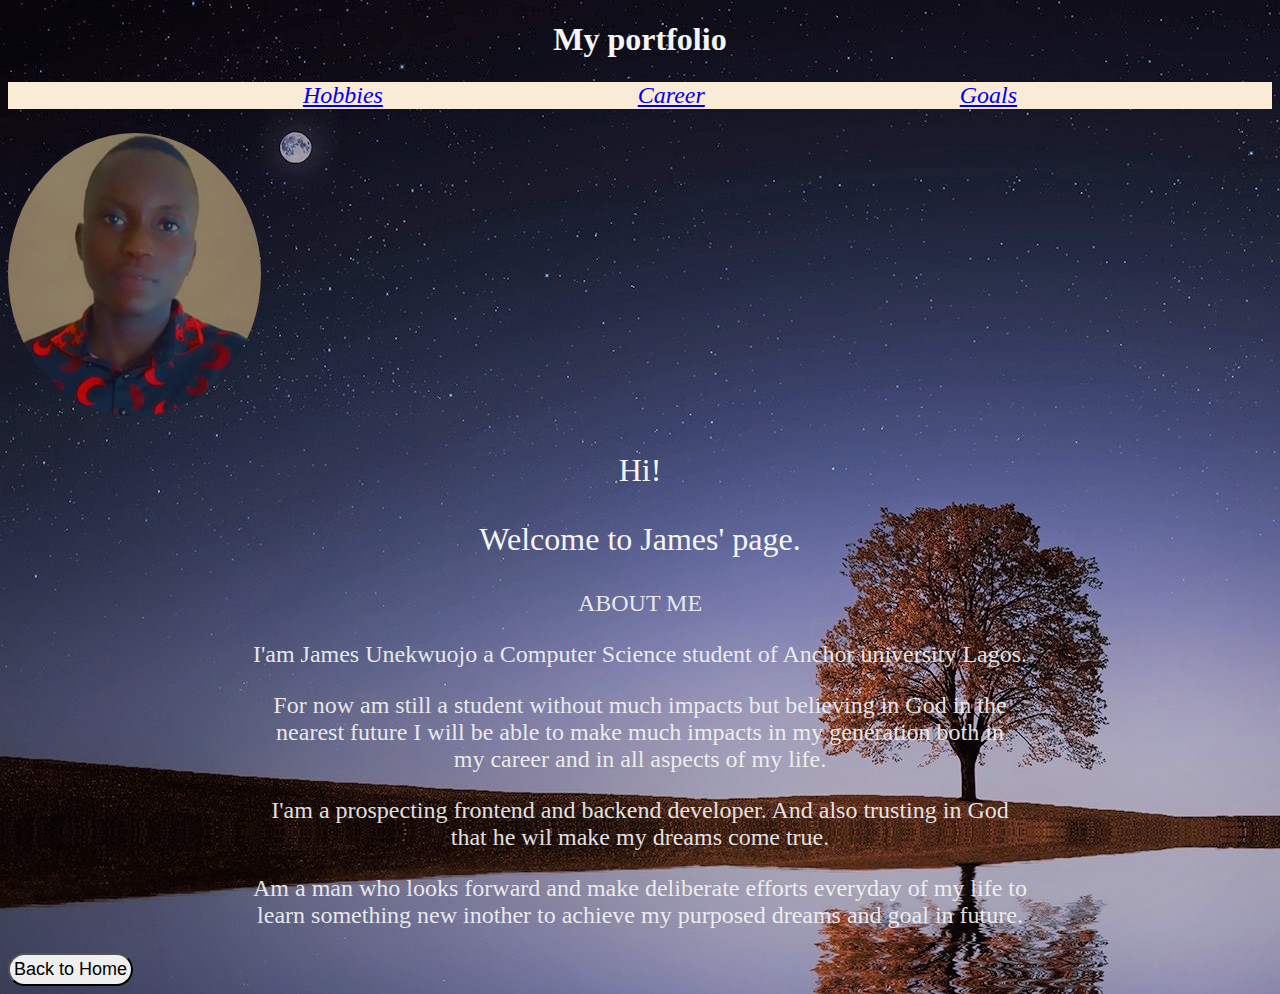
<file: index.html>
<!DOCTYPE html>
<html lang="en">
<head>
    <meta charset="UTF-8">
    <meta http-equiv="X-UA-Compatible" content="IE=edge">
    <meta name="viewport" content="width=device-width, initial-scale=1.0">
    <title>portfolio</title>
    <link rel="stylesheet" href="index.css">
</head>
<body class="background">
    <h1 class="header1">My portfolio</h1>
    <nav class="navlist">
        <ul class="mainlist">
            <a  href="./Hobbies.html"><li>Hobbies</li></a>
            <a href="./career.html"><li>Career</li></a>
            <a href="./Goals.html"><li>Goals</li></a>
             
        </ul>
    </nav>
    <section> 
        <div>
        <img id="myimage" src="./313530923_534997178014550_7971707943226915063_n (3).jpg" alt="my picture" width="20%" height="30%">    
        </div>
        <div class="welcomediv">
            <p>Hi!</p>
            <p>Welcome to James' page.</p>
        </div>
        <div class="textdiv">
            <P>ABOUT ME</P>
            <p>I'am  James Unekwuojo  a Computer Science student of Anchor university Lagos.</p>
            <p>For now  am still a student without much impacts but believing in God in the 
                <br> nearest future I will be able to make much impacts in my generation both in 
                <br> my career and in all aspects of my life.</p>
            <p>I'am a prospecting frontend and backend developer. And also trusting in God 
                <br> that he wil make my dreams come true.</p>
            <p>Am a man who looks forward and make deliberate efforts everyday of my life to 
                <br> learn something new inother to achieve my purposed dreams and goal in future.</p>

        </div>
        <div>
           <a  href="./index.html"><button id="homebutton">Back to Home</button></a>
        </div>
    </section>
    

    
    
</body>
</html>
</file>
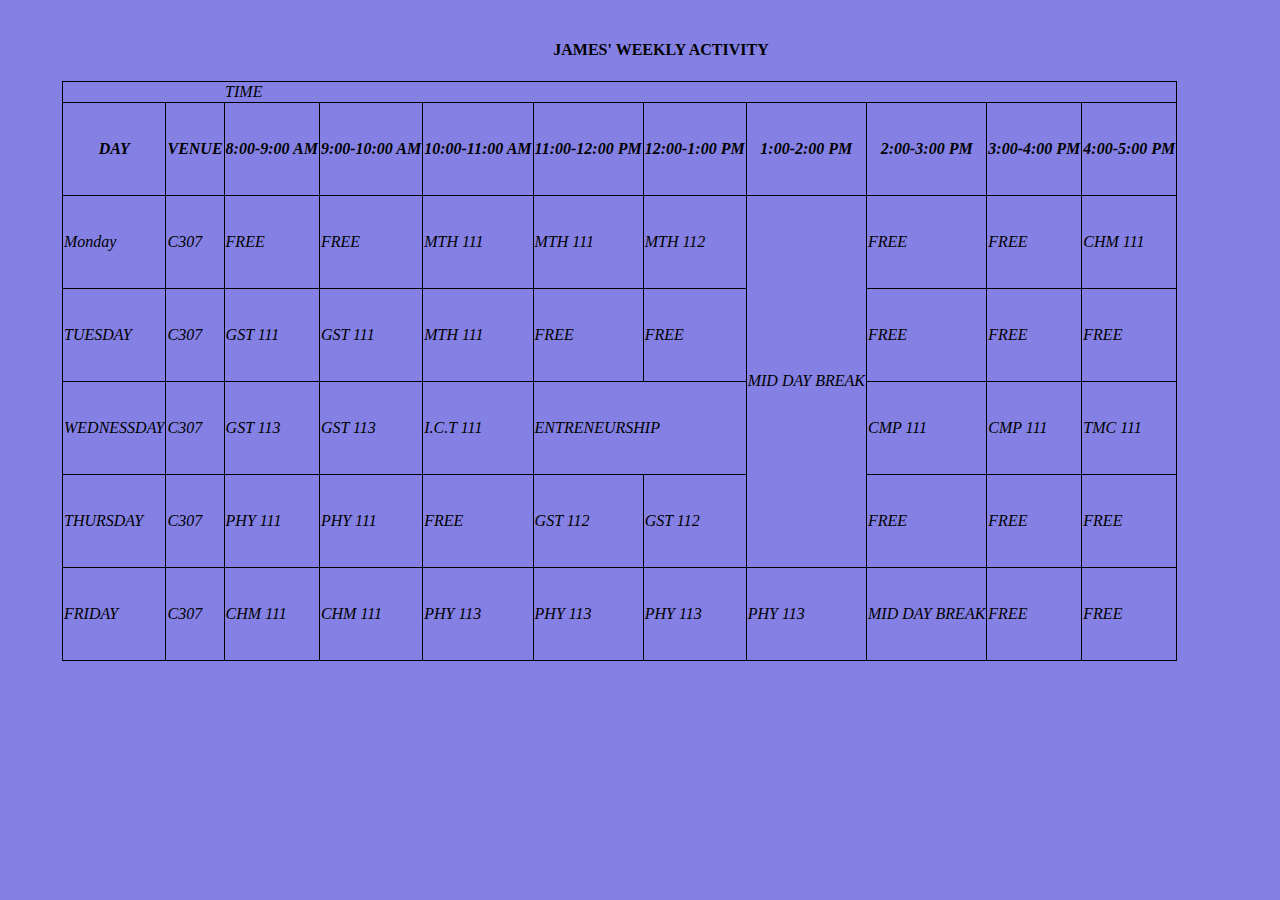
<file: GST folder/index.html>
<!DOCTYPE html>
<html lang="en">
<head>
    <meta charset="UTF-8">
    <meta http-equiv="X-UA-Compatible" content="IE=edge">
    <meta name="viewport" content="width=device-width, initial-scale=1.0">
    <title>SCHEDULE</title>
    <link rel="stylesheet" href="table.css">
</head>
<body class="background">
    <h4 id="header4"> JAMES' WEEKLY ACTIVITY</h4>

    <table class="tableborder">
        
        <tr>
            <td></td>
            <td></td>
            <td colspan="9">TIME</td>
        </tr>

        <tr>
            <th class="tableborder">DAY</th>
            <th class="tableborder">VENUE</th>
            <th class="tableborder">8:00-9:00 AM</th>
            <th class="tableborder">9:00-10:00 AM</th>
            <th class="tableborder">10:00-11:00 AM</th>
            <th class="tableborder">11:00-12:00 PM</th>
            <th class="tableborder">12:00-1:00 PM</th>
            <th class="tableborder">1:00-2:00 PM</th>
            <th class="tableborder">2:00-3:00 PM</th>
            <th class="tableborder">3:00-4:00 PM</th>
            <th class="tableborder">4:00-5:00 PM</th>
        </tr>
        <tr>
            <td class="tableborder">Monday</td>
            <td class="tableborder">C307</td>
            <td class="tableborder">FREE</td>
            <td class="tableborder">FREE</td>
            <td class="tableborder">MTH 111</td>
            <td class="tableborder">MTH 111</td>
            <td class="tableborder">MTH 112</td>
            <td class="tableborder" rowspan="4">MID DAY BREAK</td>
            <td class="tableborder">FREE</td>
            <td class="tableborder">FREE</td>
            <td class="tableborder">CHM 111</td>
        </tr>
        <tr class="tableborder">
            <td class="tableborder">TUESDAY</td>
            <td class="tableborder">C307</td>
            <td class="tableborder">GST 111</td>
            <td class="tableborder"> GST 111</td>
            <td class="tableborder">MTH 111</td>
            <td class="tableborder">FREE</td>
            <td class="tableborder">FREE</td>
            <td class="tableborder">FREE</td>
            <td class="tableborder">FREE</td>
            <td class="tableborder">FREE</td>
        </tr>
        <tr>
            <td class="tableborder">WEDNESSDAY</td>
            <td class="tableborder">C307</td>
            <td class="tableborder">GST 113</td>
            <td class="tableborder">GST 113</td>
            <td class="tableborder">I.C.T 111</td>
            <td class="tableborder" colspan="2">ENTRENEURSHIP</td>
            <td class="tableborder">CMP 111</td>
            <td class="tableborder">CMP 111</td>
            <td class="tableborder">TMC 111</td>
        </tr>
        <tr class="tableborder">
            <td class="tableborder">THURSDAY</td>
            <td class="tableborder">C307</td>
            <td class="tableborder">PHY 111</td>
            <td class="tableborder">PHY 111</td>
            <td class="tableborder">FREE</td>
            <td class="tableborder">GST 112</td>
            <td class="tableborder">GST 112</td>
            <td class="tableborder">FREE</td>
            <td class="tableborder">FREE</td>
            <td class="tableborder">FREE</td>
        </tr>
        <tr class="tableborder">
            <td class="tableborder">FRIDAY</td>
            <td class="tableborder">C307</td>
            <td class="tableborder">CHM 111</td>
            <td class="tableborder">CHM 111</td>
            <td class="tableborder">PHY 113</td>
            <td class="tableborder">PHY 113</td>
            <td class="tableborder">PHY 113</td>
            <td class="tableborder">PHY 113</td>
            <td class="tableborder">MID DAY BREAK</td>
            <td class="tableborder">FREE</td>
            <td class="tableborder">FREE</td>
        </tr>
        

        
    </table>
    
</body>
</html>
</file>
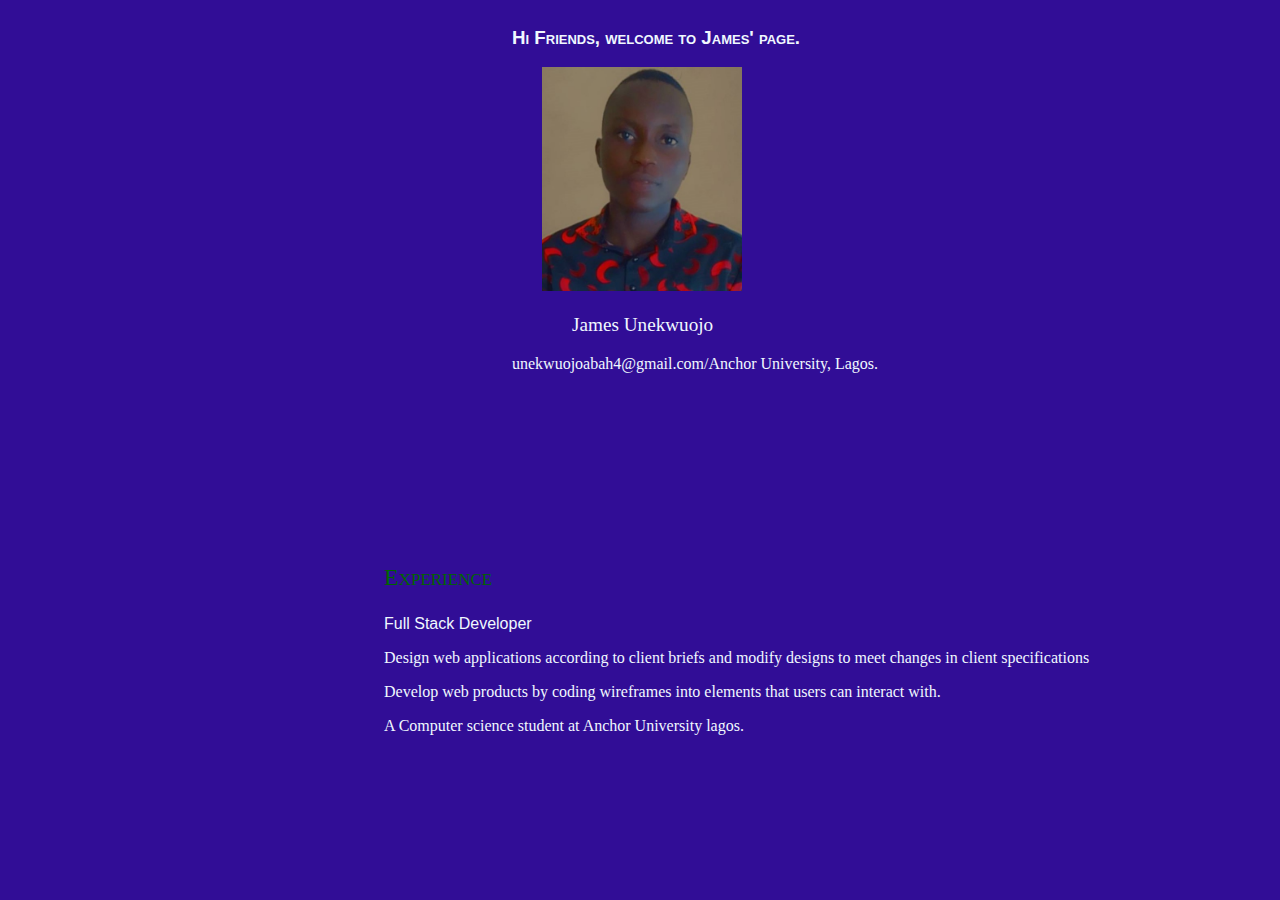
<file: inform. tech/index.html>
<!DOCTYPE html>
<html lang="en">
<head>
    <meta charset="UTF-8">
    <meta http-equiv="X-UA-Compatible" content="IE=edge">
    <meta name="viewport" content="width=device-width, initial-scale=1.0">
    <title>Document</title>
    <link rel="stylesheet" href="./index.css">
</head>
<body>
    <div>
        <div class="imagediv">
            <h3>Hi Friends, welcome to James' page.</h3>
            <img src="./313530923_534997178014550_7971707943226915063_n (3).jpg" alt="" width="200px">
           <p id="paragraph1">James Unekwuojo</p> 
           <p id="paragraph2">unekwuojoabah4@gmail.com/Anchor University, Lagos.</p>


        </div>
        <div class="textdiv">
            <p id="paragraph3">Experience</p>
            <p id="paragraph4">Full Stack Developer</p>
            <p>Design web applications according to client briefs and modify designs to meet changes in client specifications</p>
            <p>Develop web products by coding wireframes into elements that users can interact with.</p>
            <p>A Computer science student at Anchor University lagos.</p>

        </div>
    </div>
</body>
</html>
</file>
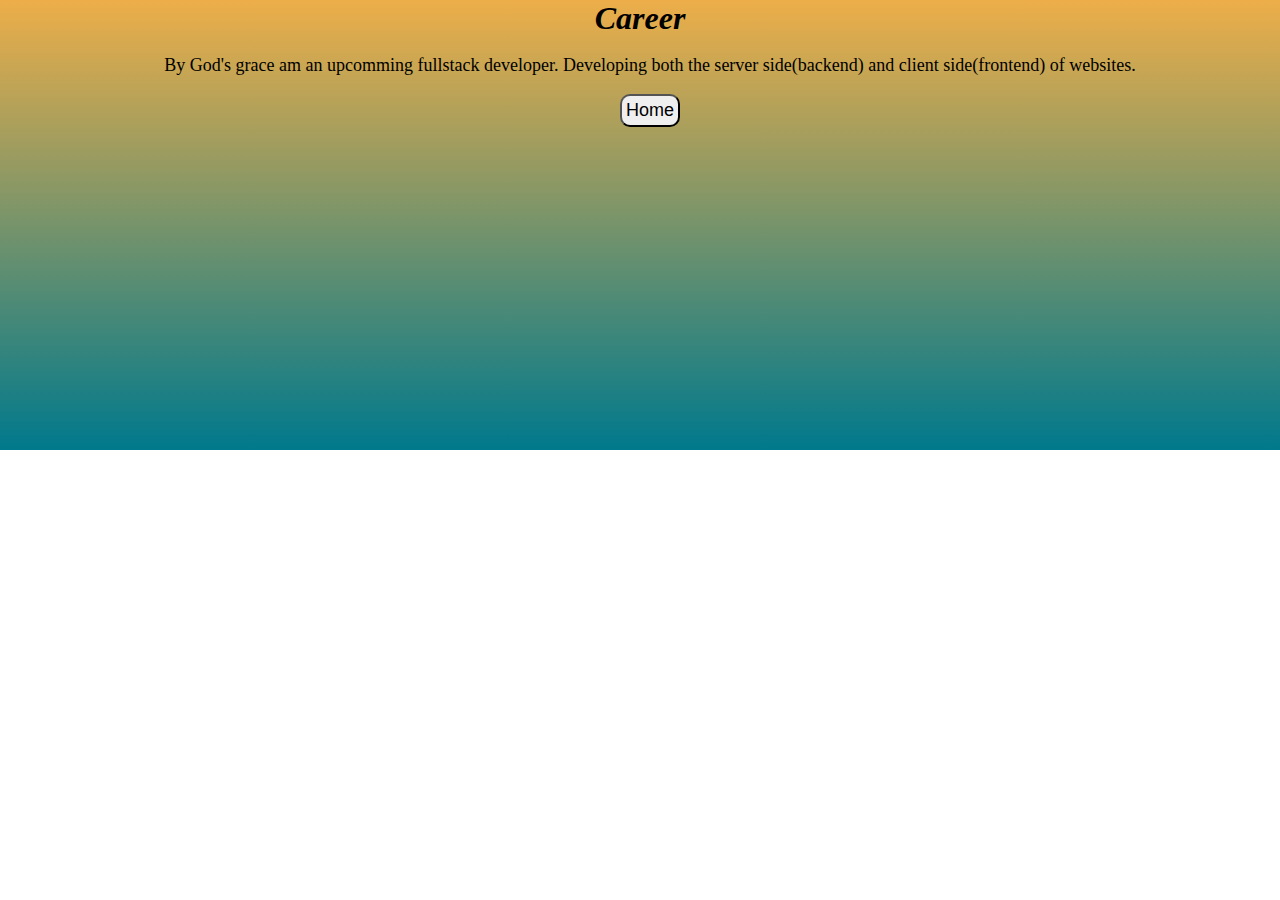
<file: career.html>
<!DOCTYPE html>
<html lang="en">
<head>
    <meta charset="UTF-8">
    <meta http-equiv="X-UA-Compatible" content="IE=edge">
    <meta name="viewport" content="width=device-width, initial-scale=1.0">
    <title>Document</title>
    <link rel="stylesheet" href="./bar.css">
</head>
<body>
    <section class="mainbody">
        <div class="mainhead" >
            <h1>Career</h1>

        </div>
        <div class="textbody">
            <p>By God's grace am an upcomming fullstack developer. Developing both the server side(backend) and client side(frontend) of websites.</p>
            <a href="./index.html"><button class="homebutton">Home</button></a>
            


        </div>
    </section>
    
</body>
</html>
</file>
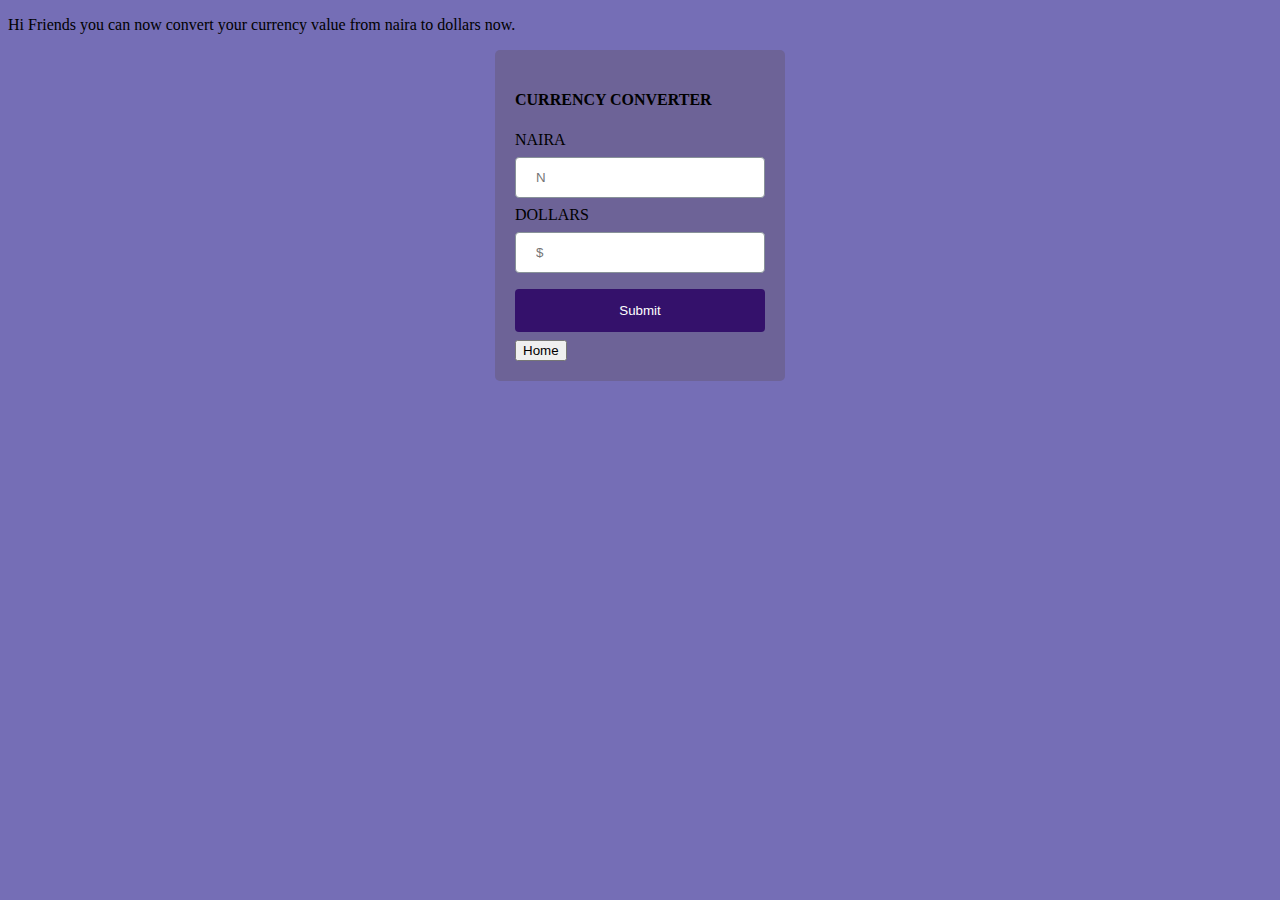
<file: converter.html>
<!DOCTYPE html> 
<html lang="en">
  <head>
    <meta charset="UTF-8" />
    <meta http-equiv="X-UA-Compatible" content="IE=edge" />
    <meta name="viewport" content="width=device-width, initial-scale=1.0" />
    <link rel="stylesheet" href="./example.css"/>
    <title>converter</title>
  </head>
  <body class="background">
    <p>Hi Friends you can now convert your currency value from naira to dollars now. </p>
    <div class="converterdiv">
      <h4>CURRENCY CONVERTER</h4>
      <form>
        <label for="naira">NAIRA</label><br />
        <input type="number" id="input1" name="naira" placeholder="N" />
        <br />
        <label for="dollars">DOLLARS</label><br />
        <input type="number" id="input2" name="dollars" placeholder="$" />

        <input id="button" type="submit" value="Submit" />
      </form>


      <script src="./example.js"></script>
      <a href="./index.html"><button>Home</button></a>

  </body>
</html>
</file>
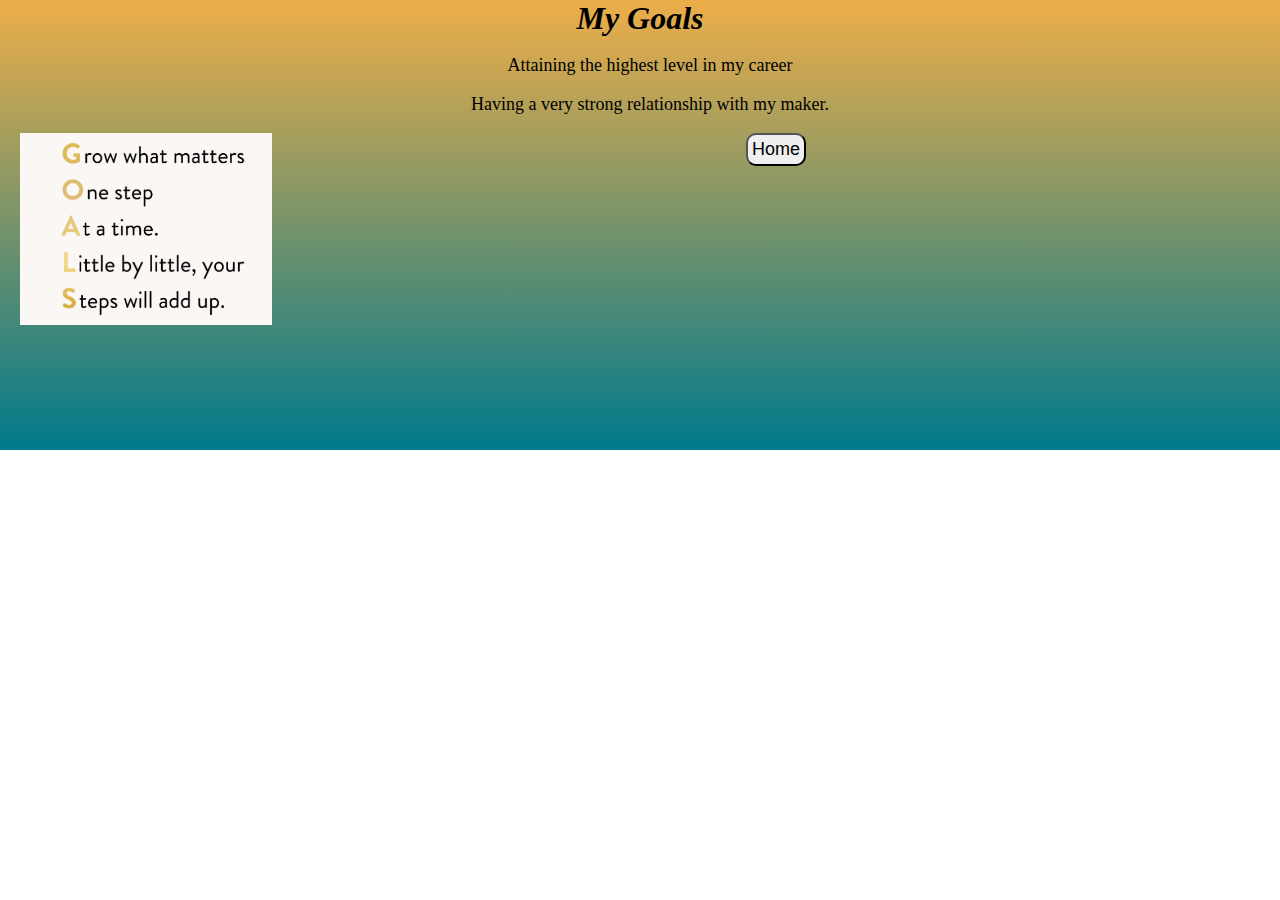
<file: Goals.html>
<!DOCTYPE html>
<html lang="en">
<head>
    <meta charset="UTF-8">
    <meta http-equiv="X-UA-Compatible" content="IE=edge">
    <meta name="viewport" content="width=device-width, initial-scale=1.0">
    <title>Document</title>
    <link rel="stylesheet" href="./bar.css">
</head>
<body>
    <section class="mainbody">
        <div class="mainhead" >
            <h1>My Goals</h1>

        </div>
        <div class="textbody">
            <p>Attaining the highest level in my career</p>
            <p>Having a very strong relationship with my maker.</p>
            <img id="goalquote" src="./goalscreenshot (2).PNG" alt="insirational quote about Goals" width="20%">
            <a href="./index.html"><button class="homebutton">Home</button></a>
            


        </div>
    </section>
    
</body>
</html>
</file>
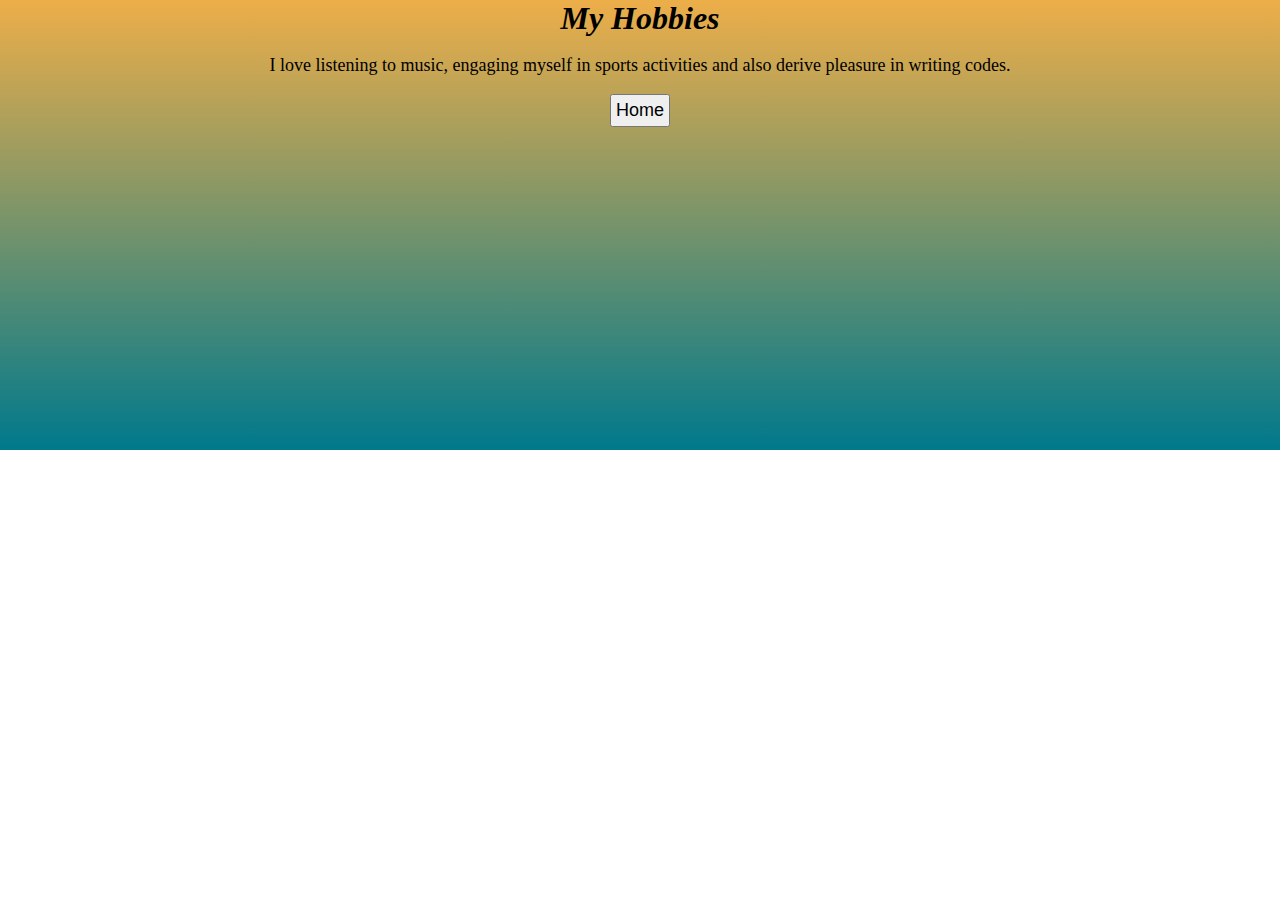
<file: Hobbies.html>
<!DOCTYPE html>
<html lang="en">
<head>
    <meta charset="UTF-8">
    <meta http-equiv="X-UA-Compatible" content="IE=edge">
    <meta name="viewport" content="width=device-width, initial-scale=1.0">
    <title>Document</title>
    <style>
        .mainbody{
            justify-content: center;
            height: 50vh;
        
            align-items: center;
            flex-direction: column;
            background: linear-gradient(to bottom, #edae49, #00798c);
            
        }
        .textbody{
            text-align: center;
            font-size: large;
        }
        .mainhead{
            text-align: center;
            font-style: italic;
        }
        .homebutton{
            font-size: large;
            padding: 4px;
            align-items: center;
            cursor: pointer;
        }
        html,body{
    margin: 0;
    padding: 0;
}
.mainbody h1{
    margin: 0;
}
    </style>
</head>
<body>
    <section class="mainbody">
        <div class="mainhead" >
            <h1>My Hobbies</h1>

        </div>
        <div class="textbody">
            <p>I love listening to music, engaging  myself in sports activities and also derive pleasure in writing codes.</p>
            <a href="./index.html"><button class="homebutton">Home</button></a>
            


        </div>
    </section>
    
</body>
</html>
</file>
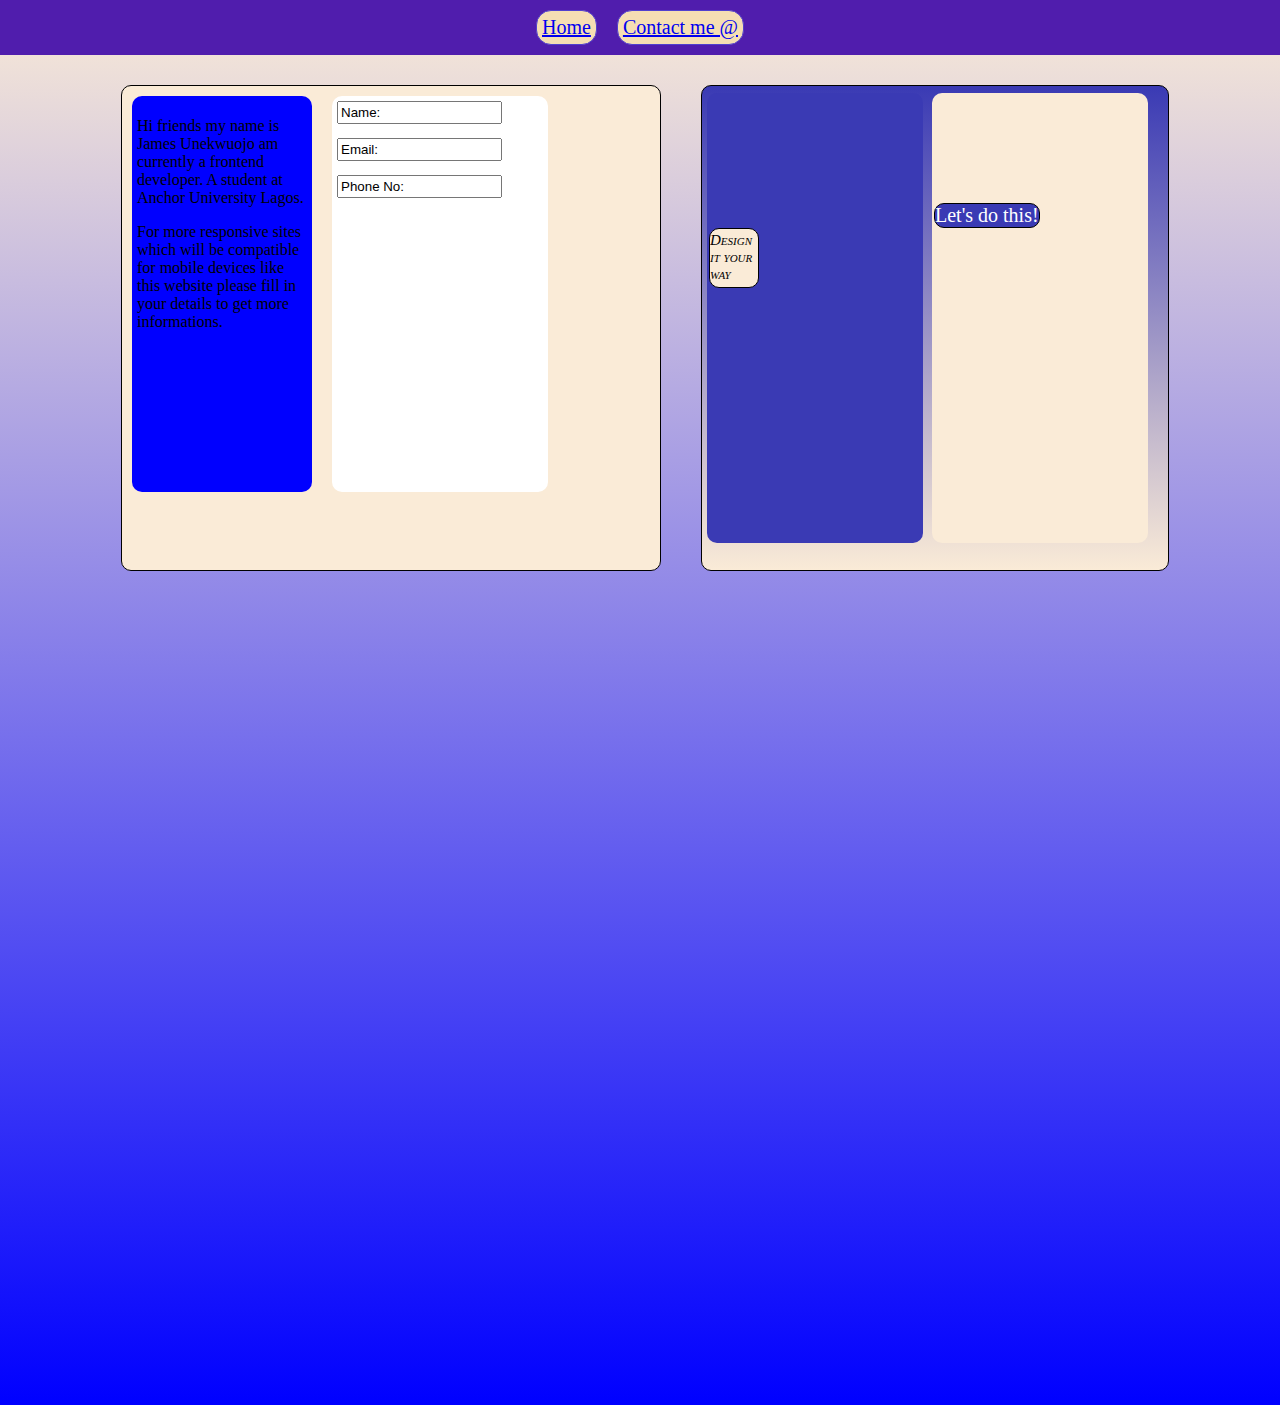
<file: media aul.html>
<!DOCTYPE html>
<html lang="en">
<head>
    <meta charset="UTF-8">
    <meta http-equiv="X-UA-Compatible" content="IE=edge">
    <meta name="viewport" content="width=device-width, initial-scale=1.0">
    <title>Document</title>
    <link rel="stylesheet" href="media aul.css">
</head>
<body>
    <div class="navdiv">
        <a href="./media aul.html"><p class="paragraph" id="p1">Home</p></a>
        <a href="https://www.facebook.com/home.php"><p class="paragraph" id="p2">Contact me @</p></a>
    </div>
    <div class="boxcontainer">
        <div class="formbox">
                <div class="subformdiv">
                    <p>Hi friends my name is James Unekwuojo
                       am currently a frontend developer. A
                       student at Anchor University Lagos. 
                    </p>
                    <p>For more responsive sites which will
                        be compatible for mobile devices like
                        this website please fill in your details
                        to get more informations.

                    </p>

                </div>
                <div class="secondsubdiv">
                    <form action="">
                        <input type="text" value="Name:">
                        <input type="email" value="Email:">
                        <input type="alphanumeric" value="Phone No:">
                    </form>
                </div>
                
        </div>
        <div class="boxdiv">
                <div class="subdiv" id="bluediv">
                    <div id="text">Design it your way</div>
                </div>
                <div class="subdiv" id="azurediv">

                    <p id="azureprgh">Let's do this!</p>
                </div>
        </div>
    
    </div>
</body>
</html>
</file>
<file: index.css>
#myimage{
    border-radius: 100%;
    float: center;
}
.background{
    background-image:url(./portfoliobackground.jpg);
    width: auto;
    
}
.header1{
     text-align: center;
     color:whitesmoke;
     font-size: xx-large;
}

.welcomediv{
    flex-direction: column;
    color:whitesmoke;
    text-align: center;
    font-size: xx-large;
}
.textdiv{
    color:rgba(245, 245, 245, 0.925);
    flex-wrap: wrap;
    font-size: x-large;
    text-align: center;
}
.mainlist{
    top: 0;
    font-size: large;
    display: flex;
    flex-direction: row;
    color: rgb(9, 63, 45);
    list-style-type: none;
    align-items: center;
    justify-content: space-evenly;
    font-size: x-large;
    font-style: italic;
}
.navlist{
    top: 0;
    left: 0;
    left: 0;
    width: 100%;
    background-color: antiquewhite;
 
    
}
#homebutton{
    cursor: pointer;
    padding: 4px;
    font-size: large;
    border-radius: 2rem;
}
.boxsection{
    display: flex;
    flex-direction: column;
    height: 100vh;
    background-color:rgba(112, 180, 163, 0.671);
    justify-content: center;
    align-content:center ; 
    
    
    
    
   
}
.maindiv1{
    
    width: 300px;
    height: 300px;
    border: 20px;
    margin: 20px;
    
    
    
    
    

}
.maindiv{
    padding: 10px;
    display: flex;
    flex-direction: column;
    background-color:rgb(10, 85, 85);
    font-size: large;
    align-items: center;

}
.buttonid{
    cursor: pointer;
    border-radius: 10px;
    font-size: x-large;

}
.converterdiv1{
    border: 10px;
    margin: 20px;
    
    



      
}
.converterdiv2{
    display: flex;
    flex-direction: column;
    align-items: center;
    background-color: rgb(10, 85, 85);
    width: 300px;
    height: 300px;
    padding: 10px;
}
div .container{
    width: 400px;
    height: 400px;
}
.divs{

    padding: 5px;
    margin-right: 5px;
    border: 1px solid black;
    flex: wrap;
    box-sizing: border-box;
    


}
.container{
    background-color: antiquewhite;
    width:100% ;
    margin-top: 5px;
    margin-left: 0;
    height: 50vh;
    background: linear-gradient(to bottom,  #279fd3af, #dbfd43af);
}
.divs{
    width: 25%;
    height: 70%;
    padding: 40px;
    margin: 5px;
    margin-top: 5px;
    position: relative;
    box-sizing: border-box;
    float: left;
    border-radius: 10px;
    align-items: center;
}
#div1{
    background-color:rgba(219, 213, 214, 0.884);
    background: linear-gradient(to bottom,  #279fd3af, #dbfd43af); 
}
#div2{
    background-color: rgba(219, 213, 214, 0.884); 
    background: linear-gradient(to bottom,  #279fd3af, #dbfd43af);
}
a:hover, a:active {
    background-color: rgb(228, 225, 217);
    color: darkorange;

}
</file>
<file: GST folder/table.css>
.tableborder{
    border: 1px solid black;
    border-collapse: collapse;
    height: 90px;
    margin: 0;
    font-style: italic;
}
#header4{
    text-align: center;
}

    

html,body{
    padding: 6px;
    margin-left: 25px;
    margin-bottom: 10px;
}
.background{
    background-color: rgb(133, 128, 228);
    background: linear-gradient(to bottom rgb(181, 197, 191) );

}
</file>
<file: inform. tech/index.css>
body{
    background-color:rgb(49, 13, 150)
    

}
.imagediv{
    justify-content: center;
    position: absolute;
    left: 40%;
    
}
img{
    margin-left: 30px;
}
h3{
    color: aliceblue;
    font-variant: small-caps;
    font-family: Verdana, Geneva, Tahoma, sans-serif;
}
#paragraph1{
    color: aliceblue;
    font-size: larger;
    margin-left: 60px ;

}
#paragraph2{
    color: aliceblue;
}
.textdiv{
    position: absolute;
    left: 30%;
    top: 60%;
    color: aliceblue;
}
#paragraph3{
    color: darkgreen;
    font-size: x-large;
    font-style: normal;
    font-variant: small-caps;
}
#paragraph4{
    font-family: Verdana, Geneva, Tahoma, sans-serif; 
}
</file>
<file: bar.css>
html,body{
    margin: 0;
    padding: 0;
}
.mainbody{
    justify-content: center;
    height: 50vh;
    background: linear-gradient(to bottom, #edae49, #00798c);
    align-items: center;
    flex-direction: column;
    
}
.mainbody h1{
    margin: 0;
}
.textbody{
    text-align: center;
    font-size: large;
    padding-left: 20px;
    
}
.mainhead{
    text-align: center;
    font-style: italic;
}
.homebutton{
    font-size: large;
    padding: 4px;
    align-items: center;
    cursor:pointer;
    border-radius: 10px;
    }
    #goalquote{
        float:left;
    }
</file>
<file: example.css>
.converterdiv {
    width: 250px;
    border-radius: 5px;
    background-color: #6d6397;
    padding: 20px;
    margin: auto;
    align-items: center;
  }
  input[type="number"],
  select {
    width: 100%;
    padding: 12px 20px;
    margin: 8px 0;
    border: 1px solid rgb(136, 146, 153);
    border-radius: 4px;
    box-sizing: border-box;
  }
  
  input[type="submit"] {
    width: 100%;
    background-color: #34116b;
    color: white;
    padding: 14px 20px;
    margin: 8px 0;
    border: none;
    border-radius: 4px;
    cursor: pointer;
  }
  
  input[type="submit"]:hover {
    background-color: #756eb6;
  }
  .background{
    background: linear-gradient(to bottom, #756eb6, #756eb6)
  }
</file>
<file: media aul.css>
body{
    margin: 0;
    padding: 0;
     background: linear-gradient(to bottom,#faebd7, #0000ff  );

}
.navdiv{
    background-color: rgb(80, 29, 173);
    display: flex;
    flex: row;
    justify-content: center;
}
.paragraph{
    border: 1px solid rgb(81, 64, 206);
    margin:10px ;
    border-radius: 15px;
    background-color: wheat;
    font-size: 20px;
    padding: 5px;
}
.boxcontainer{
    width: 100%;
    height: 150vh;
    justify-content: center;
   
    
}
*{
    box-sizing: border-box;
}
.formbox{
    display: flex;
    flex-direction: row;
    margin: 10px;
    width: 60vh;
    height: 54vh;
    background-color: #faebd7;
    position: relative;
    border-radius: 10px;
    margin-right:30px ;
    margin-top: 30px;
    border: 1px solid black;
    
}
.subformdiv{
    height: 44vh;
    width: 20vh;
    background-color: blue;
    margin: 10px;
    padding: 5px;
    border-radius: 10px;
    overflow: scroll;
}

.form{
    position: absolute;
}
.secondsubdiv{
    height: 44vh;
    width: 24vh;
    background-color: white;
    margin: 10px;
    padding: 5px;
    border-radius: 10px;
    position: relative;
}
input{
    width: 80%;
    margin-bottom: 14px;
    padding: 2px;

}


.subdiv{
    margin: 10px;
    border-radius: 10px;
    margin-left: 5px;
    padding-left: 2px;
    margin-top: 7px;
    
}

.boxdiv{
    float: left;
    width: 52vh;
    height: 54vh;
    margin-top: 30px;
    position: relative;
    background: linear-gradient(to bottom,  #3a3ab4,  antiquewhite  );
    border-radius: 10px;
    border: 1px solid black;
    margin-left: 10px;
    
    
}
#bluediv{
    background-color: #3a3ab4;
    position: absolute;
    height: 50vh;
    width: 24vh;
    


    
}
#azurediv{
    background-color: antiquewhite;
    position: absolute;
    height: 50vh;
    width: 24vh;
    left: 25vh;

    
}
#text{
    border: 1px solid black;
    background-color:antiquewhite;
    font-size: 15px;
    font-family:Cambria, Cochin, Georgia, Times, 'Times New Roman', serif;
    border-radius: 10px;
    font-style:italic;
    font-variant: small-caps;
    width: 50px;
    height: 60px;
    position:absolute;
    top: 15vh;
    padding-top: 3px;
    color: solid black; 
    
    

}

#azureprgh{
    border: 1px solid black;
    border-radius:10px;
    color: white;
    font-size:20px;
    background-color:rgb(58, 58, 180);
    position: absolute;
    top: 10vh;

}



@media screen and (min-width:920px) {
    .boxcontainer{
        display: flex;
        flex-direction: row;
    }
}
</file>
